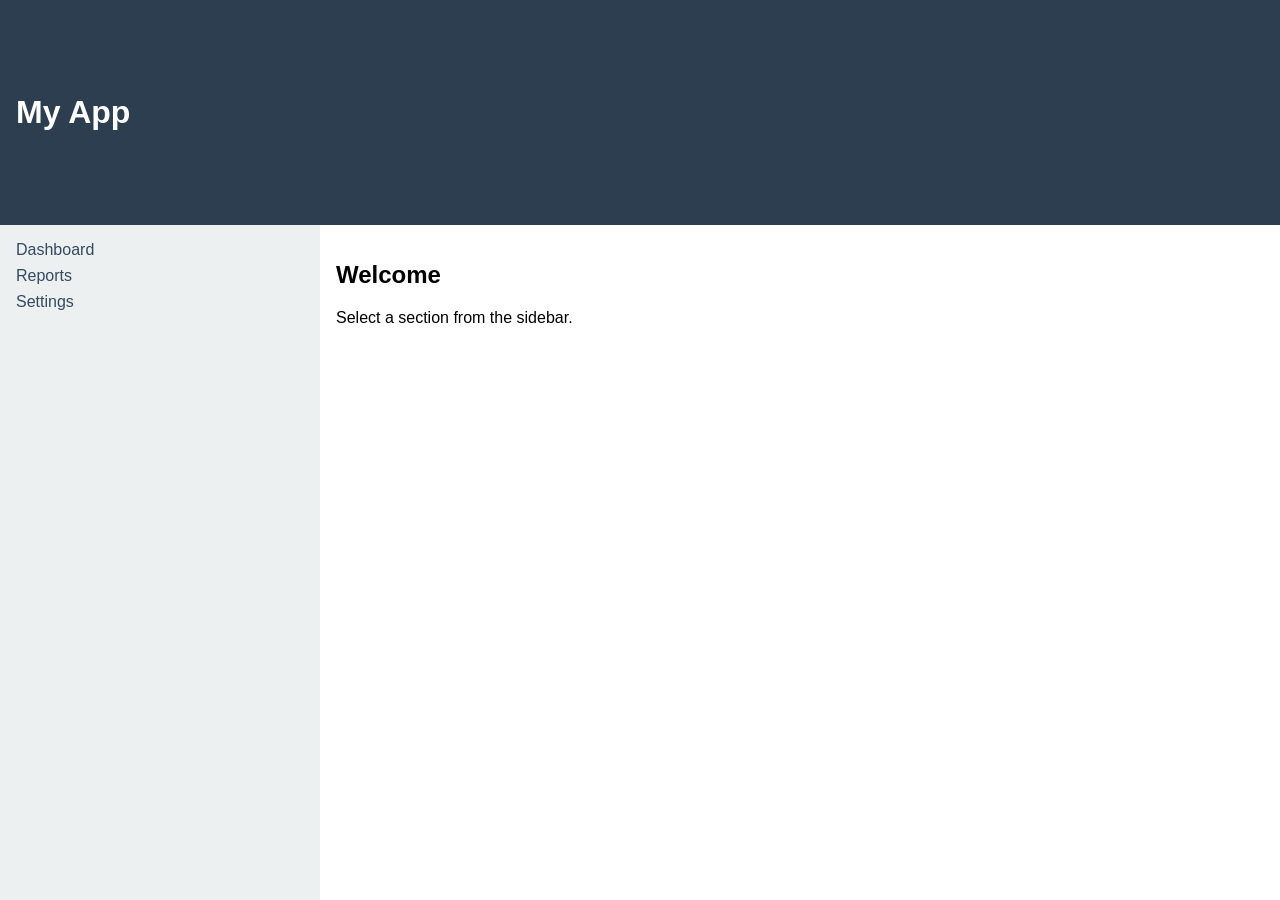
<file: test.html>
<!DOCTYPE html>
<html lang="en">
<head>
  <meta charset="UTF-8">
  <title>Lightweight Single-Pager</title>
  <style>
    :root {
      --header-height: 25vh;
      --sidebar-width: 25vw;
    }
    *, *::before, *::after {
      box-sizing: border-box;
    }
    body, html {
      margin: 0;
      padding: 0;
      height: 100%;
      font-family: sans-serif;
    }
    .layout {
      display: grid;
      grid-template-rows: var(--header-height) 1fr;
      grid-template-columns: var(--sidebar-width) 1fr;
      grid-template-areas:
        "header header"
        "sidebar main";
      height: 100%;
    }
    header {
      grid-area: header;
      background: #2c3e50;
      color: white;
      display: flex;
      align-items: center;
      padding: 0 1rem;
    }
    nav {
      grid-area: sidebar;
      background: #ecf0f1;
      padding: 1rem;
    }
    main {
      grid-area: main;
      padding: 1rem;
      overflow: auto;
    }
    nav ul {
      list-style: none;
      margin: 0;
      padding: 0;
    }
    nav li + li {
      margin-top: 0.5rem;
    }
    nav a {
      text-decoration: none;
      color: #34495e;
    }
    nav a:hover {
      text-decoration: underline;
    }
  </style>
</head>
<body>
  <div class="layout">
    <header>
      <h1>My App</h1>
    </header>
    <nav>
      <ul>
        <li><a href="#dashboard">Dashboard</a></li>
        <li><a href="#reports">Reports</a></li>
        <li><a href="#settings">Settings</a></li>
      </ul>
    </nav>
    <main id="main">
      <h2>Welcome</h2>
      <p>Select a section from the sidebar.</p>
    </main>
  </div>
</body>
</html>
</file>
